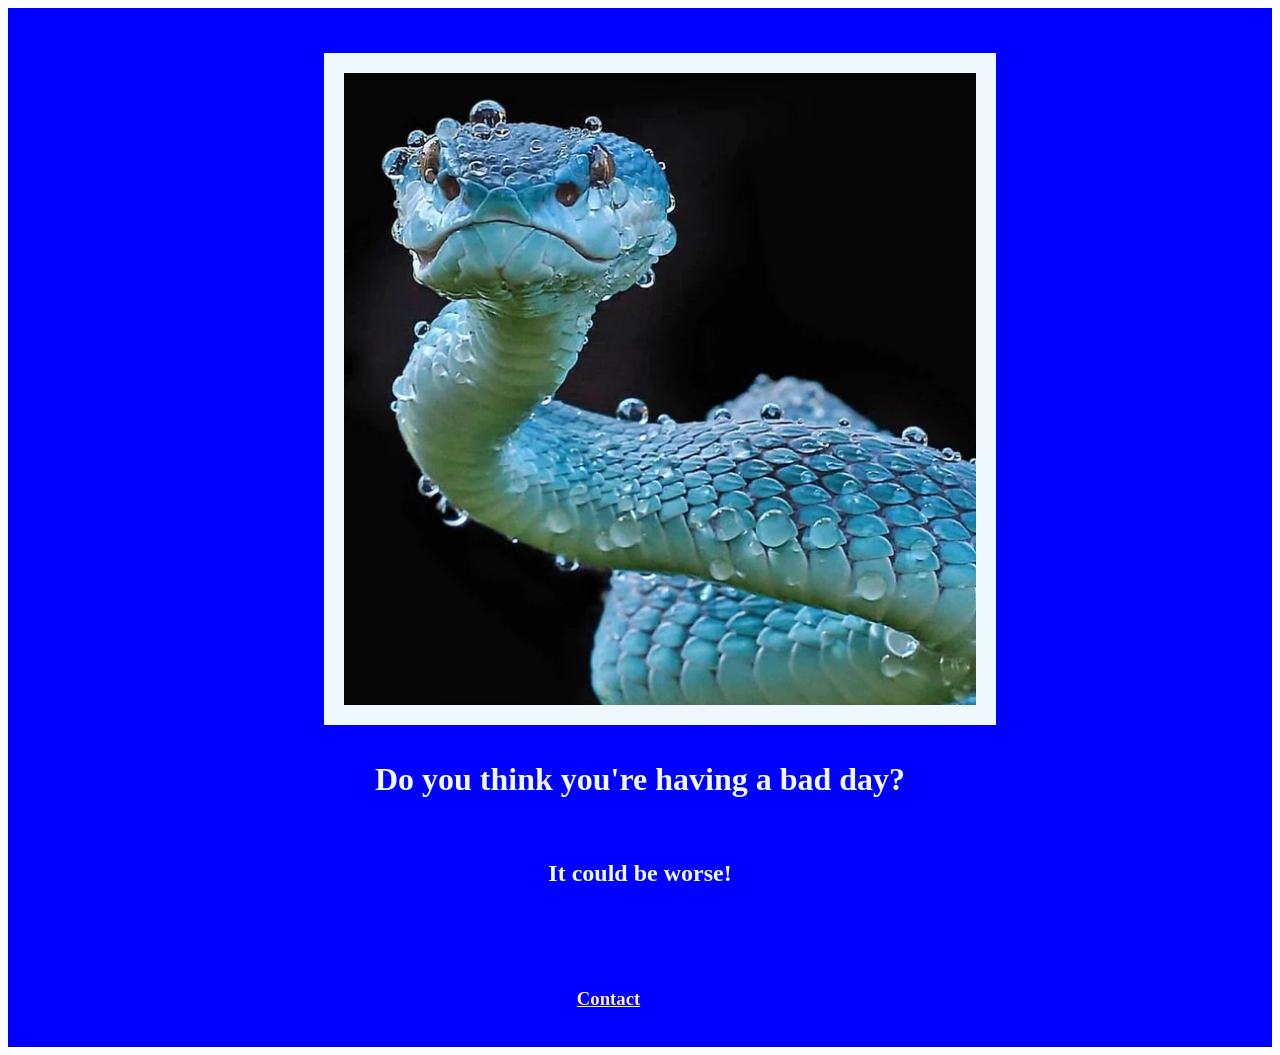
<file: index.html>
<!DOCTYPE html>
<html lang="en">
<head>
      <meta charset="UTF-8">
      
      <title>Viper</title>
      <style>
        
            
      
      </style>
      <link rel="stylesheet" href="./style.css"/>
</head>
<body>
      <div class="snake">
            <img class="blue" src="./assets/1Bluepit.webp" alt="blue snake deadly"/>
       <h1>
            <p class="memo">
              Do you think you're having a bad day? 
            </p>
            <h2>
                  <p class="memo">
                        It could be worse!
                  </p>
                  <br/>
                  
            </h2>
            <h3>
            <a class="contact" href="./contact.html" >Contact</a></h3>
            <br/>
       </h1>     
       
      </div>
      
</body>
</html>
</file>
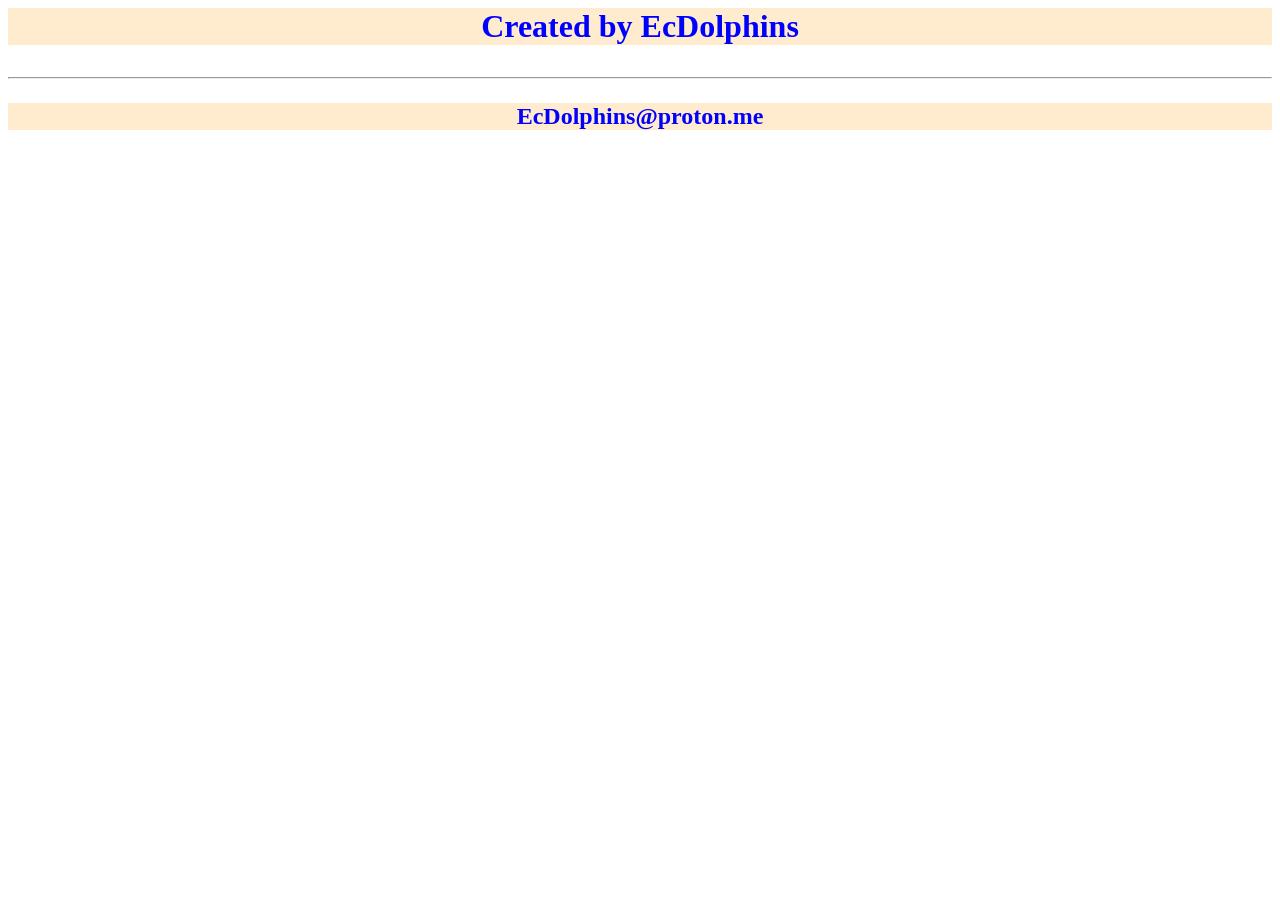
<file: contact.html>
<html>
    
<link rel="stylesheet" href="./style.css"/>
<h1> 
      <p class="mine">
            Created by EcDolphins </p>
</h1>

<hr/>
<h2 > 
      <p class="bottom">
            EcDolphins@proton.me
      </p>
</h2>

</html>
</file>
<file: style.css>
.bottom{
      text-align:center;
      color:blue;
      background-color:blanchedalmond
}

div{
      background-color:blue;
      
      
      
      
}
.blue{
      width:50%;
      height:75%;
      border:25px;
      padding:20px;
      background-color:aliceblue;
      margin-left: 25%;
      margin-right: 25%;
      margin-top: 45px;
}
.memo{
color:aliceblue;
text-align: center;
padding-bottom:30px;
}
.contact{
      margin-left:45%;
     color:blanchedalmond;
}
.mine{
      color:blue;
      text-align:center;
       background-color: blanchedalmond;

}
</file>
